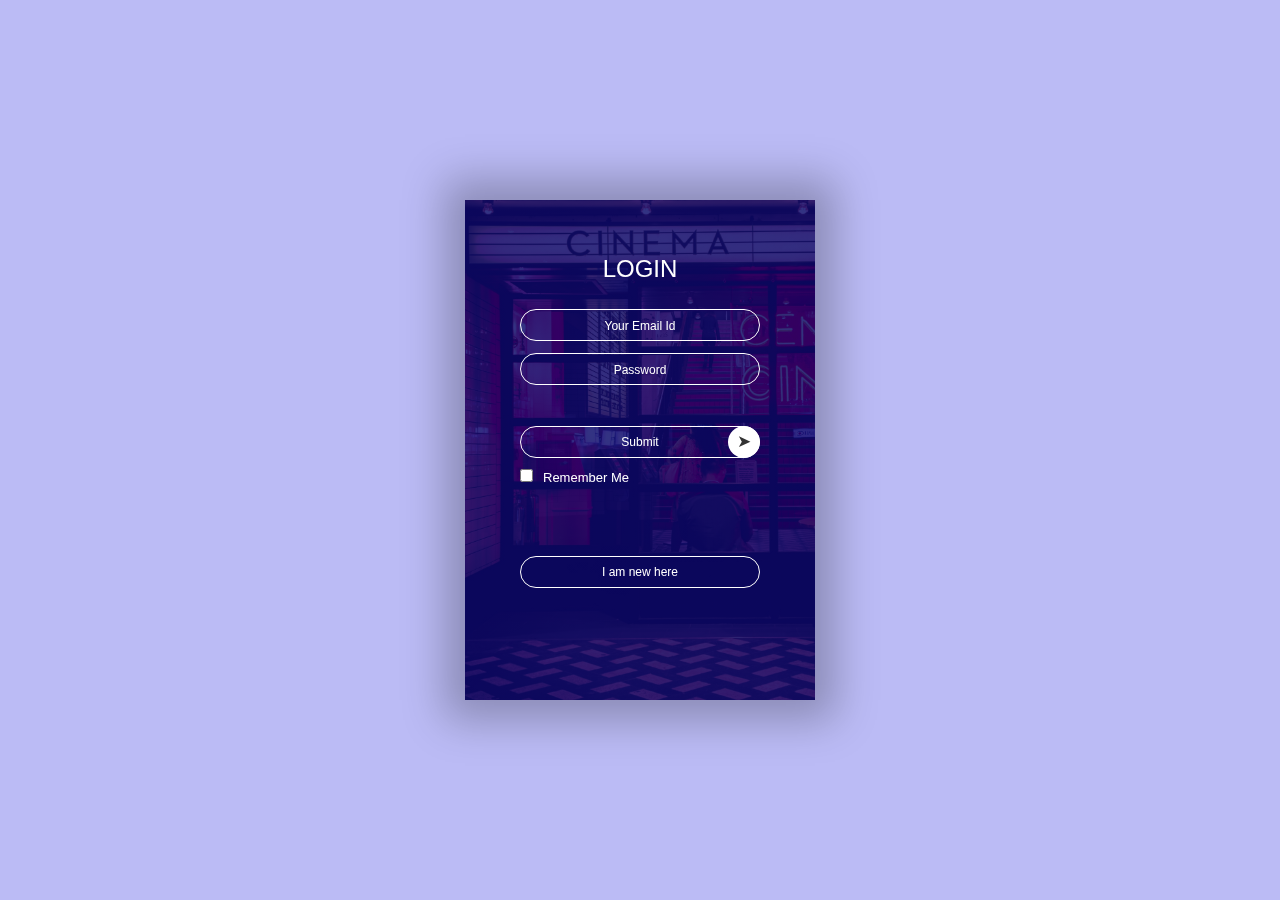
<file: college.html>
<!DOCTYPE html>
<html lang="en">
<head>
	<meta charset="UTF-8">
	<meta http-equiv="X-UA-Compatible" content="IE=edge">
	<meta name="viewport" content="width=device-width, initial-scale=1.0">
	<title>Login Page</title>

	<link rel="stylesheet" href="college.css">
</head>
<body>
	<div class="container">
       <div class="card">
		   <div class="inner-box" id="card">
			   <div class="card-front">
				   <h2>LOGIN</h2>
				   <form>
					   <input type="email" class="input-box"placeholder="Your Email Id" required>
					   <input type="password" class="input-box"placeholder="Password" required>
					   <button type="submit" class="submit-btn">Submit</button>
					   <input type="checkbox"><span>Remember Me</span>
				   </form>
				   <button type="button" class="btn" onclick="openSignuphere()">I am new here</button>
				   <a href="Forgot Password"></a>
			   </div>
			    <div class="card-back">
					  <h2>SIGN UP HERE</h2>
				   <form>
					   <input type="text" class="input-box"placeholder=" Name " required>
					    <input type="email" class="input-box"placeholder=" Email Id" required>
					   <input type="password" class="input-box"placeholder="Password" required>
					   <button type="submit" class="submit-btn">Submit</button>
					   <input type="checkbox"><span>Remember Me</span>
				   </form>
				   <button type="button" class="btn" onclick="openLogin()">I have an account</button>
				   <a href="Forgot Password"></a>
				</div>

		   </div>
	   </div>
	</div>
	<script>
		var card=document.getElementById("card");
		function openSignuphere(){
			card.style.transform = "rotateY(-180deg)";
		}
		function openLogin(){
			card.style.transform = "rotateY(0deg)";
		}
	</script>
</body>
</html>
</file>
<file: college.css>
*{
    margin:0px;
    padding: 0px;
}
.container{
    width:100%;
    height:100vh;
    font-family: sans-serif;
    background: rgb(187,187,245);
    color:#fff;
    display: flex;
    align-items: center;
    justify-content: center;
}
.card{
    width:350px;
    height: 500px;
    box-shadow: 0 0 40px 20px rgba(0,0,0,0.26);
    perspective: 1000px;
}
.inner-box{
    position: relative;
    width:100%;
    height:100%;
    transform-style: preserve-3d;
    transition: transform 1s;
}
.card-front, .card-back{
    position: absolute;
    width:100%;
    height:100%;
    background-position: center;
    background-size: cover;
    background-image:linear-gradient(rgba(0,0,100,0.8),rgba(0,0,100,0.8)),url(image1.jpg) ;
    padding: 55px;
    box-sizing: border-box;
     backface-visibility: hidden;
}
.card-back{
    transform: rotateY(180deg);
}
.card h2{
    font-weight: normal;
    font-size: 24px;
    text-align: center;
    margin-bottom: 20px;
    color: #fff;
}
.input-box{
    width:100%;
    background: transparent;
    border:1px solid#fff;
    margin:6px 0;
    height:32px;
    border-radius: 20px;
    padding: 0 10px;
    box-sizing: border-box;
    outline: none;
    text-align: center;
    color: #fff;
}
::placeholder{
    color: #fff;
    font-size: 12px;
}
button{
    width: 100%;
    background: transparent;
    border:1px solid #fff;
    margin:35px 0 10px;
    height:32px;
    font-size: 12px;
    border-radius: 20px;
    padding: 0 10px;
    box-sizing: border-box;
    outline: none;
    color: #fff;
    cursor: pointer;
}
.submit-btn{
    position: relative;
}
.submit-btn::after{
    content:'\27a4';
    color: #333;
    line-height: 32px;
    font-size: 17px;
    height:32px;
    width:32px;
    border-radius: 50%;
    background: #fff;
    position: absolute;
    right: -1px;
    top:-1px;
}
span{
    font-size: 13px;
    margin-left: 10px;
}
.card .btn{
    margin-top: 70px;
}
.card a{
    color: #fff;
    text-decoration: none;
    display: block;
    text-align: center;
    font-size: 13px;
    margin-top: 8px;
}
</file>
